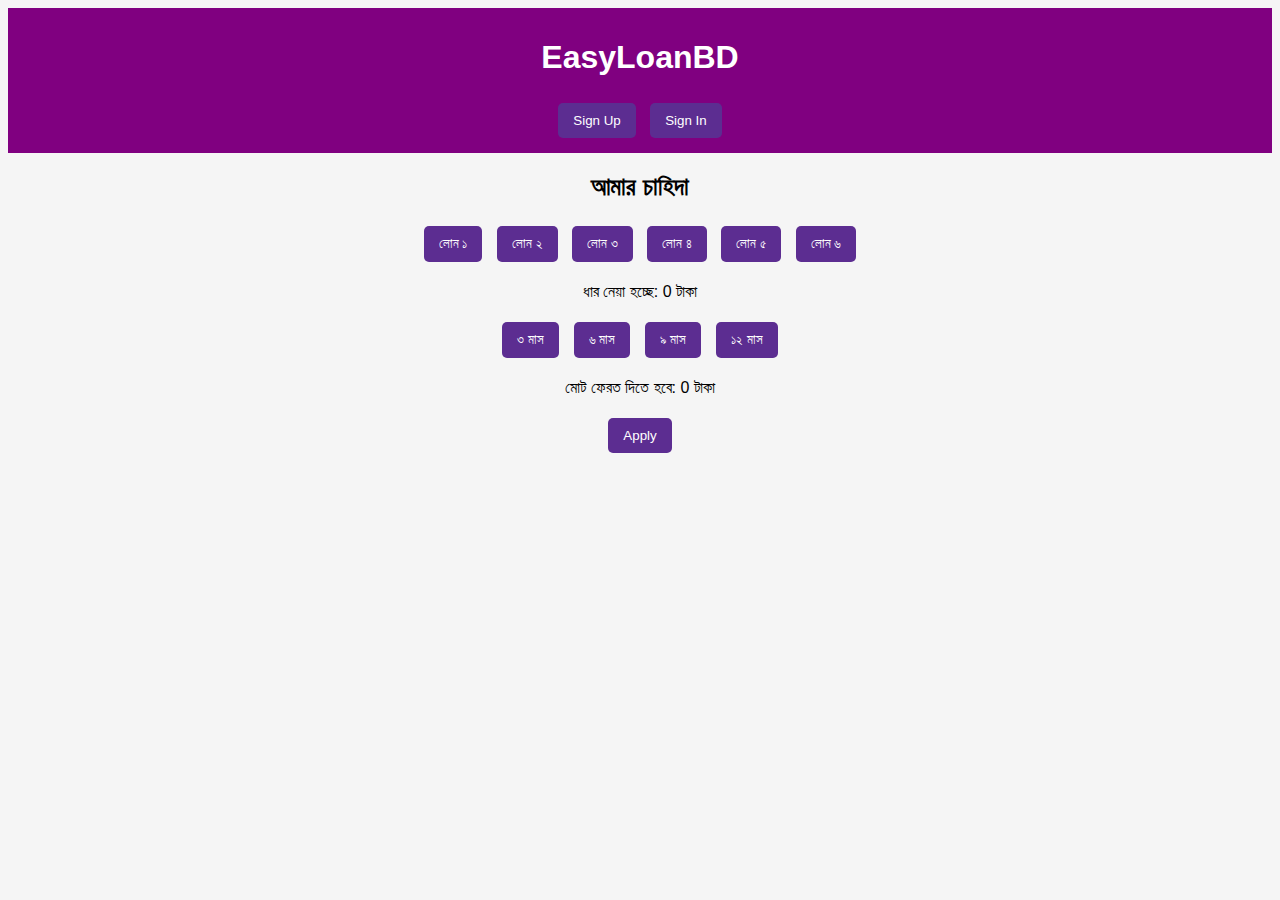
<file: index.html>
<!DOCTYPE html>
<html lang="bn">
<head>
  <meta charset="UTF-8" />
  <meta name="viewport" content="width=device-width, initial-scale=1.0"/>
  <title>EasyLoanBD Dashboard</title>
  <link rel="stylesheet" href="style.css">
</head>
<body>
  <header>
    <h1>EasyLoanBD</h1>
    <button onclick="showForm('signup')">Sign Up</button>
    <button onclick="showForm('signin')">Sign In</button>
  </header>

  <main id="dashboard">
    <h2>আমার চাহিদা</h2>
    <div id="loan-options">
      <button onclick="selectLoan(5000)">লোন ১</button>
      <button onclick="selectLoan(10000)">লোন ২</button>
      <button onclick="selectLoan(15000)">লোন ৩</button>
      <button onclick="selectLoan(20000)">লোন ৪</button>
      <button onclick="selectLoan(25000)">লোন ৫</button>
      <button onclick="selectLoan(30000)">লোন ৬</button>
    </div>
    <div>
      <p>ধার নেয়া হচ্ছে: <span id="loanAmount">0</span> টাকা</p>
    </div>
    <div id="duration-buttons">
      <button onclick="selectDuration(3)">৩ মাস</button>
      <button onclick="selectDuration(6)">৬ মাস</button>
      <button onclick="selectDuration(9)">৯ মাস</button>
      <button onclick="selectDuration(12)">১২ মাস</button>
    </div>
    <p>মোট ফেরত দিতে হবে: <span id="totalRepay">0</span> টাকা</p>
    <button onclick="applyLoan()">Apply</button>
  </main>

  <div id="forms" style="display:none;">
    <div id="signupForm" style="display:none;">
      <h2>রেজিস্টার করুন</h2>
      <input type="text" id="signupUsername" placeholder="ইউজারনেম (ডিজিট সহ)">
      <input type="text" id="signupPhone" placeholder="১১ ডিজিট মোবাইল নম্বর">
      <input type="password" id="signupPassword" placeholder="৬ ডিজিট পাসওয়ার্ড">
      <button onclick="registerUser()">Sign Up</button>
    </div>
    <div id="signinForm" style="display:none;">
      <h2>লগইন করুন</h2>
      <input type="text" id="signinPhone" placeholder="মোবাইল নম্বর">
      <input type="password" id="signinPassword" placeholder="পাসওয়ার্ড">
      <button onclick="loginUser()">Sign In</button>
    </div>
    <div id="depositForm" style="display:none;">
      <h2>ডিপোজিট করুন</h2>
      <p>01979448661 নম্বরে টাকা পাঠান</p>
      <input type="text" id="trxID" placeholder="TRX ID দিন">
      <button onclick="submitDeposit()">সাবমিট</button>
    </div>
  </div>

  <script src="script.js"></script>
</body>
</html>
</file>
<file: style.css>
body {
  font-family: sans-serif;
  text-align: center;
  background: #f5f5f5;
}
header {
  background: purple;
  color: white;
  padding: 10px;
}
button {
  padding: 10px 15px;
  margin: 5px;
  border: none;
  border-radius: 5px;
  background: #5c2d91;
  color: white;
}
#dashboard {
  margin-top: 20px;
}
</file>
